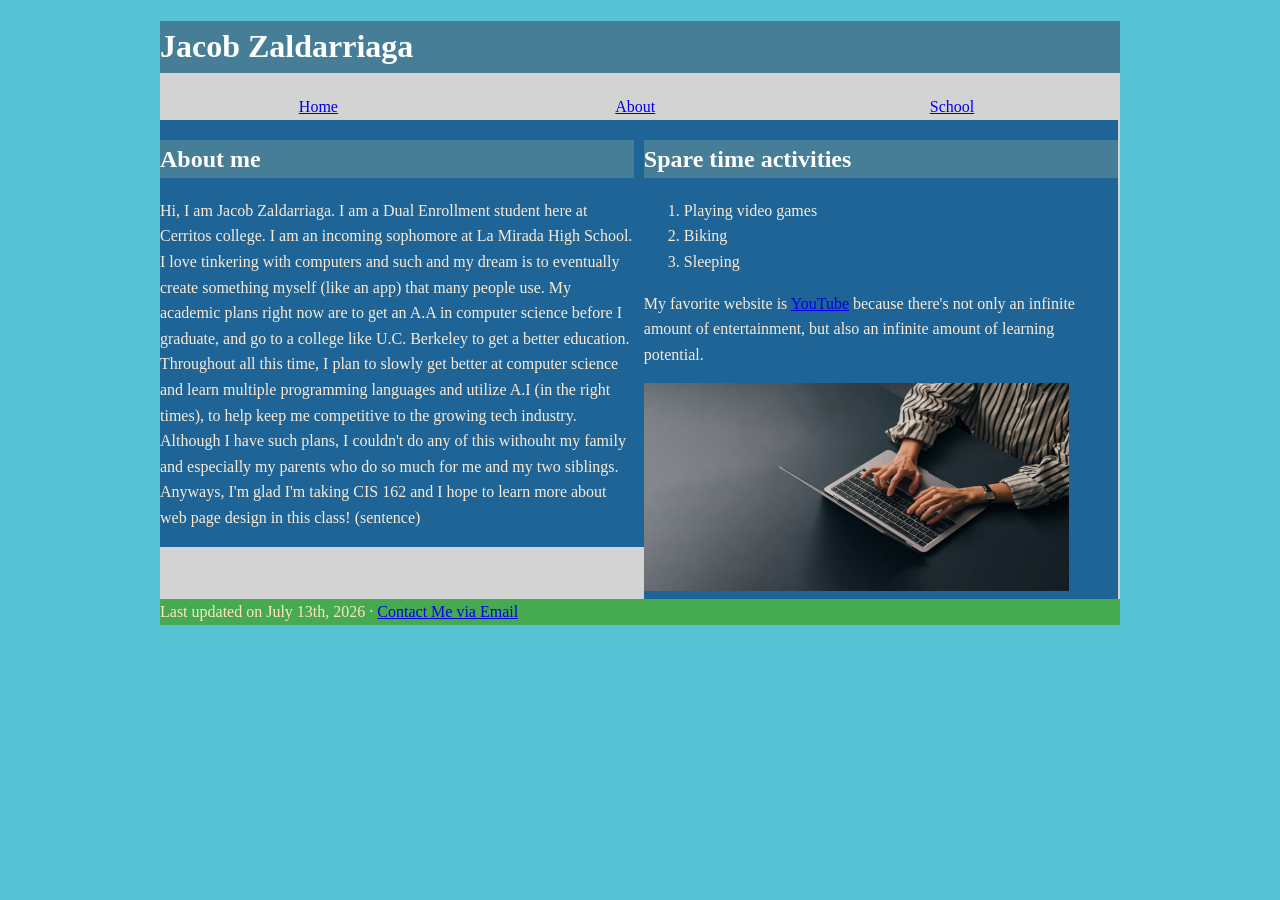
<file: index.html>
<!DOCTYPE html>
<html lang="en">

<head>
    <title>About me</title>
    <link rel="stylesheet" href="main.css">
    <meta charset="utf-8">
    <meta name="keywords"
        content="About me, personal, bio, Jacob Zaldarriaga">
</head>

<body>
    
<h1>Jacob Zaldarriaga</h1>
    <nav class="horizontalNavigation">
        <ul>
            <li><a href="index.html">Home</a></li>
            <li><a href="about.html">About</a></li>
            <li><a href="music.html">School</a></li>
        </ul>
    </nav>

<br>



    <section id="leftColumn">

        <h1>About me</h1>

        <p>
            Hi, I am Jacob Zaldarriaga. I am a Dual Enrollment student here at Cerritos college. I am an incoming sophomore at La Mirada High School.
            I love tinkering with computers and such and my dream is to eventually create something myself (like an app) that many people use.
            My academic plans right now are to get an A.A in computer science before I graduate, and go to a college like U.C. Berkeley to get a better education.
            Throughout all this time, I plan to slowly get better at computer science and learn multiple programming languages and utilize A.I (in the right times),
            to help keep me competitive to the growing tech industry. Although I have such plans, I couldn't do any of this withouht my family and especially my parents
            who do so much for me and my two siblings. Anyways, I'm glad I'm taking CIS 162 and I hope to learn more about web page design in this class!
            (sentence)
        </p>
    </section>

    <section id="rightColumn">
        <h1>Spare time activities</h1>
        <ol>
            <li>Playing video games</li>
            <li>Biking</li>
            <li>Sleeping</li>
        </ol>

        <p>
            My favorite website is 
            <a href="https://youtube.com">YouTube</a> 
            because there's not only an infinite amount of entertainment, but also an infinite amount of learning potential.
        </p>

        <img src="computer-picture.jpg" alt="A person typing on a computer" style="width:425px;height:208px;">



    </section>
    
    <br>

    <footer>Last updated on July 13th, 2026 · <a href="mailto:jdoe@gmail.com">Contact Me via Email</a></footer>

</body>
</html>
</file>
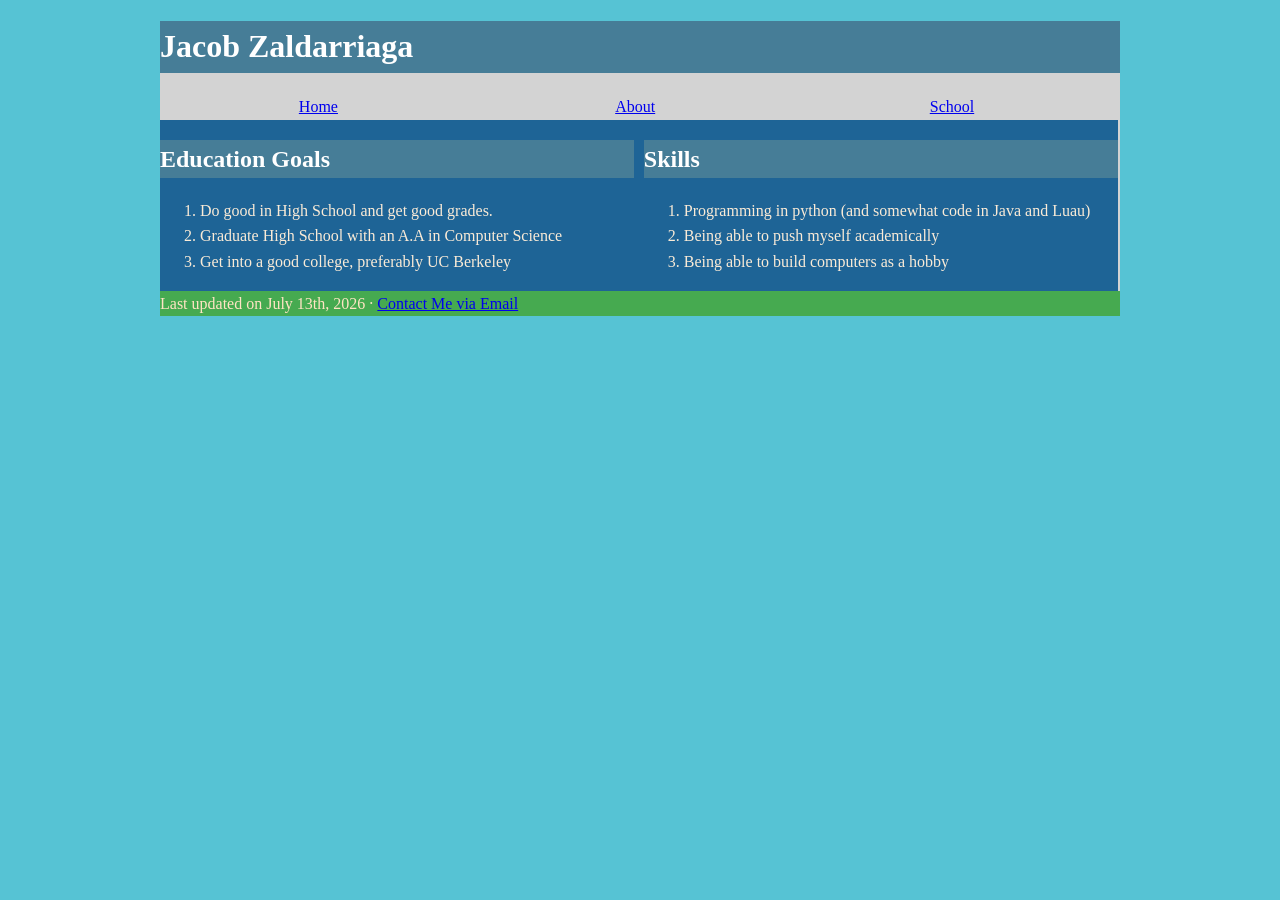
<file: about.html>
<!DOCTYPE html>
<html lang="en">

<head>
    <title>About me</title>
    <link rel="stylesheet" href="main.css">
    <meta charset="utf-8">
    <meta name="keywords"
        content="About me, personal, Jacob Zaldarriaga">
</head>

<body>
    
    <h1>Jacob Zaldarriaga</h1>
    <nav class="horizontalNavigation">
        <ul>
            <li><a href="index.html">Home</a></li>
            <li><a href="about.html">About</a></li>
            <li><a href="music.html">School</a></li>
        </ul>
    </nav>
    
<br>
<section id="leftColumn">
    <h1>Education Goals</h1>
    <ol>
        <li>Do good in High School and get good grades.</li>
        <li>Graduate High School with an A.A in Computer Science</li>
        <li>Get into a good college, preferably UC Berkeley</li>
    </ol>
</section>
<section id="rightColumn">
    <h1>Skills</h1>
    <ol>
        <li>Programming in python (and somewhat code in Java and Luau)</li>
        <li>Being able to push myself academically</li>
        <li>Being able to build computers as a hobby</li>
    </ol>
</section>
    <footer>Last updated on July 13th, 2026 · <a href="mailto:jdoe@gmail.com">Contact Me via Email</a></footer>

</body>
</html>
</file>
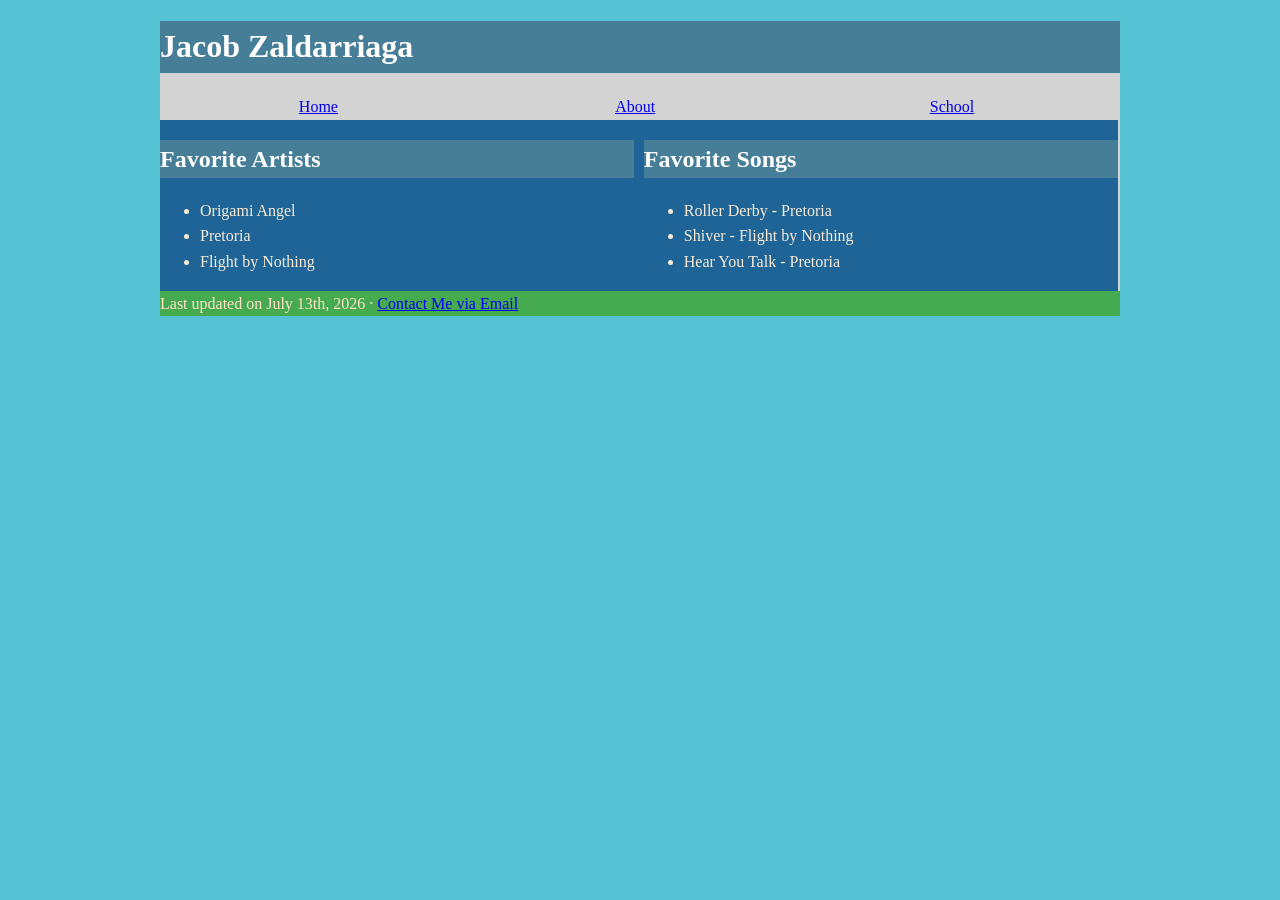
<file: music.html>
<!DOCTYPE html>
<html lang="en">

<head>
    <title>About me</title>
    <link rel="stylesheet" href="main.css">
    <meta charset="utf-8">
    <meta name="keywords"
        content="About me, personal, bio, Jacob Zaldarriaga, music">
</head>

<body>
    
<h1>Jacob Zaldarriaga</h1>
    <nav class="horizontalNavigation">
        <ul>
            <li><a href="index.html">Home</a></li>
            <li><a href="about.html">About</a></li>
            <li><a href="music.html">School</a></li>
        </ul>
    </nav>

<br>



    <section id="leftColumn">

        <h1>Favorite Artists</h1>

        <ul>
            <li>Origami Angel</li>
            <li>Pretoria</li>
            <li>Flight by Nothing</li>
        </ul>
    </section>

    <section id="rightColumn">
        <h1>Favorite Songs</h1>
        <ul>
            <li>Roller Derby - Pretoria</li>
            <li>Shiver - Flight by Nothing</li>
            <li>Hear You Talk - Pretoria</li>
        </ul>


    </section>
    
    <br>

    <footer>Last updated on July 13th, 2026 · <a href="mailto:jdoe@gmail.com">Contact Me via Email</a></footer>

</body>
</html>
</file>
<file: main.css>
@charset "utf-8";


html {
    background-color: hsl(188, 59%, 58.4%);
}

body {
    color: rgb(01,35,20);
    background-color: lightgray;
    line-height: 1.6;
    margin-left: auto;
    margin-right: auto;
    width: 95%;
    max-width: 960px;
    min-width: 640px;
}

h1 {
    color: white;
    background-color: rgb(70, 125, 151);
}

header {
    color: white;
    background-color: rgb(145, 156, 174)
}

nav > ul {
    /* line-height: 1.5em; */
    list-style: none;
    list-style-type: none;
    padding: 0;
    margin: 0;
    text-align: center;
    
}
nav > a {
    text-decoration: none;
}

nav.horizontalNavigation > a {
    display: block;
    text-align: center;
}

 nav.horizontalNavigation li {
    display: block;
    width: 33%;
    float: left;
}

section {
    color:antiquewhite;
    background-color: rgb(30,100,150)
}

section#leftColumn {
    clear: left;
    float: left;
    width: 49.355%;
    padding-right: 10px;
}

section#rightColumn {
    float: left;
    width: 49.355%;
}


footer {
    clear: left;
    color:bisque;
    background-color: rgb(70,170,80)
}
</file>
